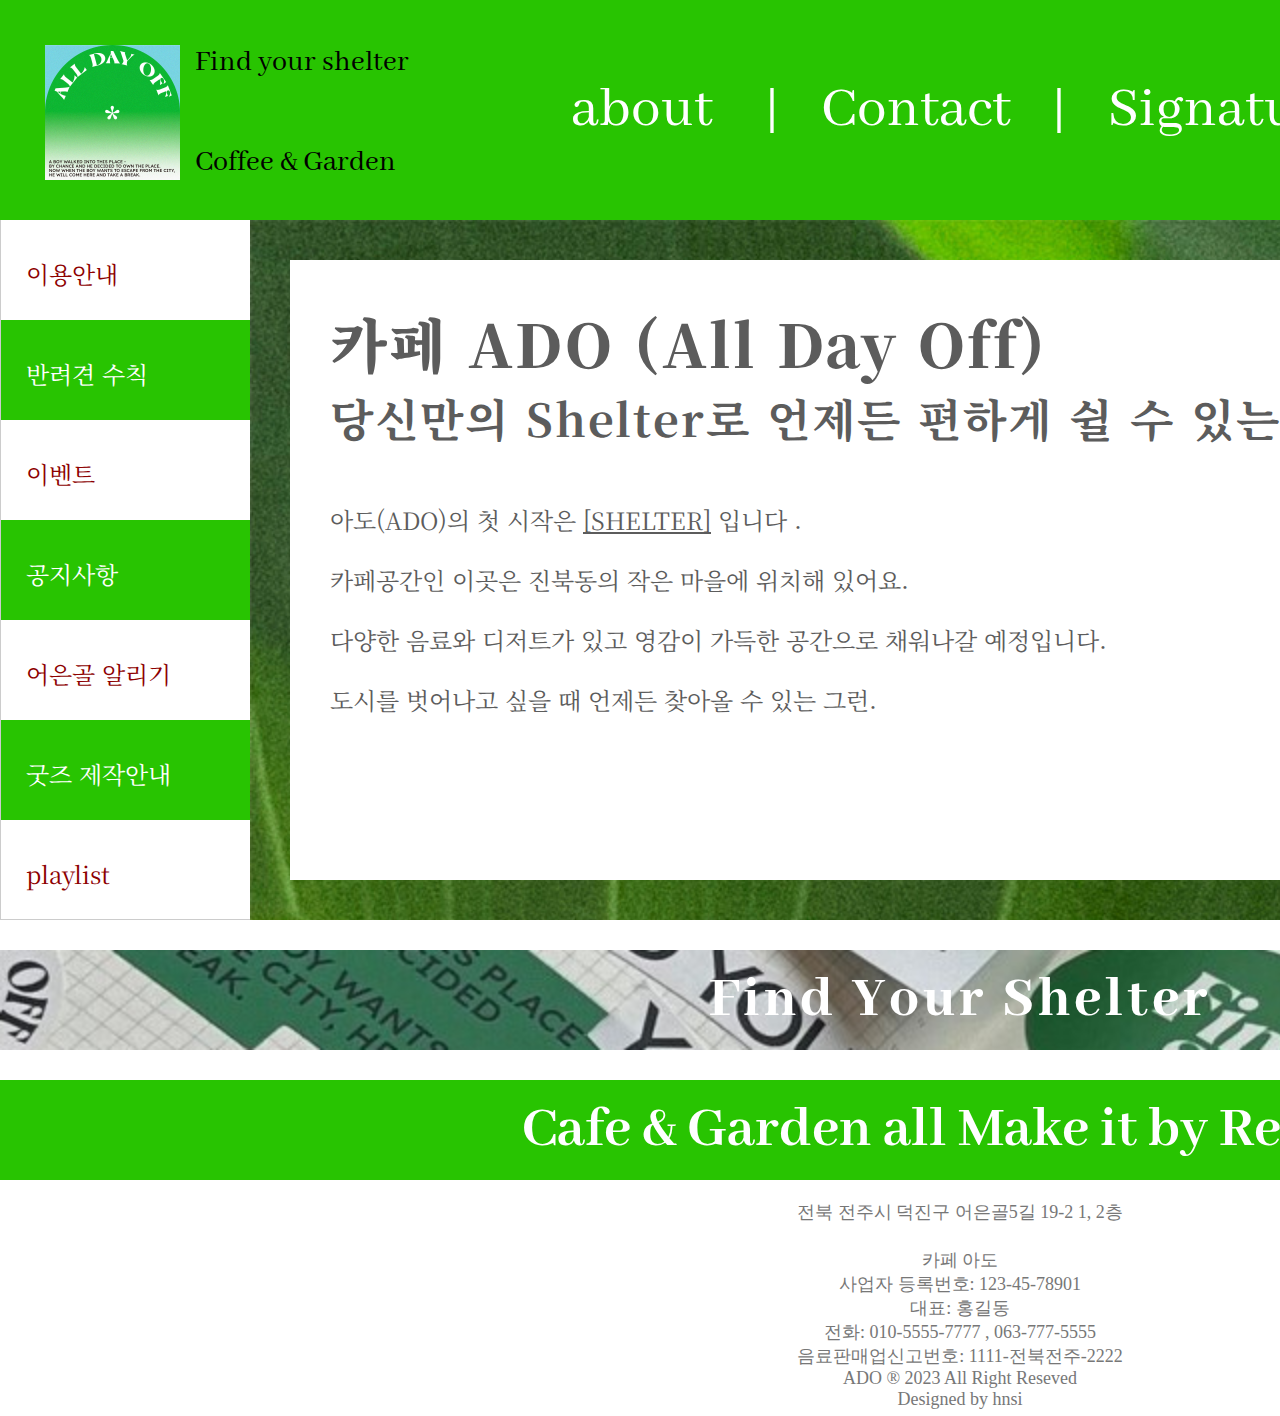
<file: header nav/sub01(about).html>
<!DOCTYPE html>
<html lang="ko">
<head>
    <meta charset="UTF-8">
    <meta name="viewport" content="width=device-width, initial-scale=1.0">
    <title>about</title>
    <link rel="stylesheet" href="../css/style.css">
</head>
<body>
    <div id="wrap">
        <header id="header">
            <div class="top_logo">
                <a href="../index.html"><img src="../img/Ado_logo.jpg" alt="탑 로고"></a>
            </div>
            <div id="top_fnb">
                <p>Find your shelter</p> <br>
                <p>Coffee & Garden</p>
            </div>
            <ul>
                <li><a href="./sub01(about).html">about </a></li>
                <li><a href="./Contact.html">Contact</a></li>
                <li><a href="Signature.html">Signature</a></li>
                <li><a href="#">Menu</a></li>
                <li><a href="#">Merch</a></li>
            </ul>
        </header>

        <aside id="side">
            <ul>
                <li>
                    <a href="#">이용안내</a>
                    <i class="fa-solid fa-angle-right"></i>
                </li>
                <li>
                    <a href="../aside/반려견 이용안내.html">반려견 수칙</a>
                    <i class="fa-solid fa-angle-right"></i>
                </li>
                <li>
                    <a href="#">이벤트</a>
                    <i class="fa-solid fa-angle-right"></i>
                </li>
                <li>
                    <a href="#">공지사항</a>
                    <i class="fa-solid fa-angle-right"></i>
                </li>
                <li>
                    <a href="#">어은골 알리기</a>
                    <i class="fa-solid fa-angle-right"></i>
                </li>
                <li>
                    <a href="#">굿즈 제작안내</a>
                    <i class="fa-solid fa-angle-right"></i>
                </li>
                <li>
                    <a href="#">playlist</a>
                    <i class="fa-solid fa-angle-right"></i>
                </li>
            </ul>
        </aside>






        <!-- about 페이지 -->
         
        <section id="about">
            <div id="about_container">
                <h2 class="about_title">
                    <strong>카페 ADO (All Day Off)</strong> <br>
                    <p>당신만의 Shelter로 언제든 편하게 쉴 수 있는 공간이 되길 바랍니다.</p> 
                </h2> 
                <h3 class="about_text">아도(ADO)의 첫 시작은 <ins>[SHELTER]</ins> 입니다 . <br>
                    카페공간인 이곳은 진북동의 작은 마을에 위치해 있어요. <br>
                    다양한 음료와 디저트가 있고 영감이 가득한 공간으로 채워나갈 예정입니다. <br>
                    
                    <p>도시를 벗어나고 싶을 때 언제든 찾아올 수 있는 그런.</p>
                </h3>
            </div>
        </section>

        <div id="rep"> <!-- 중간 Find your shelter -->
            <p> Find Your Shelter
                <i class="fa-brands fa-envira"></i>
                <i class="fa-solid fa-mug-hot"></i>
            </p> 
        </div>         

        <div id="redma">
            <p>Cafe & Garden all Make it by Red Ma</p>
        </div>







        <footer id="footer">
            <p>전북 전주시 덕진구 어은골5길 19-2 1, 2층</p>
            <ul class="footer_sns">
                <li><a href="#"><i class="fa-brands fa-instagram"></i></a></li>
                <li><a href="#"><i class="fa-brands fa-facebook"></i></a></li>
                <li><a href="#"><i class="fa-brands fa-twitter"></i></a></li>
                <li><a href="#"><i class="fa-brands fa-tiktok"></i></a></li>
            </ul>
            <p>카페 아도</p>
            <p>사업자 등록번호: 123-45-78901</p>
            <p>대표: 홍길동</p>
            <p>전화: 010-5555-7777 , 063-777-5555</p>
            <p>음료판매업신고번호: 1111-전북전주-2222</p>
            <p>ADO ® 2023 All Right Reseved</p>
            <p>Designed by hnsi</p>
        </footer>
















    </div>
</body>
</html>
</file>
<file: css/style.css>
@charset "utf-8";

@import url('https://fonts.googleapis.com/css2?family=Abhaya+Libre:wght@400;700;800&display=swap');

@import url('https://fonts.googleapis.com/css2?family=Noto+Sans+KR:wght@100;300;400;700;900&display=swap');

@import url('https://fonts.googleapis.com/css2?family=Noto+Serif+KR:wght@300;400;700;900&display=swap');

/* font-family: 'Abhaya Libre', serif; */
/* font-family: 'Noto Sans KR', sans-serif; */
/* font-family: 'Noto Serif KR', serif; */


* {margin: 0; padding: 0; border: 0;}
ul {list-style: none;}
a {text-decoration: none;}

body {z-index: -99;}


#wrap {width: 1920px; margin: auto;}



#header {width: 1920px; height: 220px; background-color: #28c401;}

.top_logo {width: 135px; height: 135px; float: left; margin-right: 15px; margin-top: 45px; margin-left: 45px;}
.top_logo img {width: 100%; height: 100%; text-align: left;}

#top_fnb {width: 216px; height: 130px; font-family: 'Abhaya Libre', serif; float: left; font-size: 30px; margin-top: 45px;}
#top_fnb p:first-child {margin-bottom: 30px;}


#header ul {width: 1304px; height: 220px; display: flex; float: right; justify-content: space-between; align-items: center; margin-right: 45px;}
#header ul li {font-family: 'Abhaya Libre', serif; font-size: 59px;}
#header ul li a {color: #fff;}
#header ul li a::after {content: "|"; margin-left: 40px; color: #fff;}
#header ul li a:hover {color: #464e2e;}

#header ul li:last-child a::after {content: "";}












/* about 영역 */

#about {width: 1670px; height: 700px; background-color: #0000ff20; float: left; padding: 40px 40px; box-sizing: border-box; background-image: url(../img/ado_back.jpg); background-size: cover; margin-bottom: 30px;}

#about_container {width: 100%; height: 100%; background-color: #fff; padding: 40px 40px; box-sizing: border-box;}

.about_title {font-size: 59px; letter-spacing: 2px; font-family: 'Noto Serif KR', serif; color: #5c5c5c; margin-bottom: 40px; font-weight: 700;}
.about_title p {font-size: 45px;}

.about_text {font-size: 24px; line-height: 2.5; color: #5c5c5c; font-family: 'Noto Serif KR', serif; font-weight: 400;}











/* Contact 영역 */

#contact {width: 1670px; height: 700px; background-color: #0000ff20; float: left; padding: 40px 40px; box-sizing: border-box; background-image: url(../img/ado_back.jpg); background-size: cover; margin-bottom: 30px;}

.contact_container {width: 100%; height: 100%; background-color: #ccc; text-align: center; position: relative;}
.contact_container ul {display: flex; width: 600px; justify-content: space-between; position: absolute; left: 50%; top: 50%; transform: translate(-50%,-50%);}
.contact_container ul li i {font-size: 59px; color: #fff; transition: .4s;}
.contact_container ul li i:hover {transform: scale(1.3);}
.contact_container p {font-size: 59px; font-family: 'Abhaya Libre', serif; position: absolute; top: 60%; left: 50%; transform: translateX(-50%);}
.contact_container p a {color: #fff;}







/* Signature 영역 */

#signature {width: 1670px; height: 700px; background-image: url(../img/ado_back.jpg); float: left; padding: 40px 40px; box-sizing: border-box; margin-bottom: 30px;}

#sig_container {width: 100%; height: 100%; background-color: #fff;}
#sig_container ul {display: flex; justify-content: space-between;}
#sig_container ul li {width: 350px; height: 400px; margin: 20px 20px; text-align: center; font-family: 'Noto Serif KR', serif; color: #8d0000;}
#sig_container ul li img {width: 100%; height: 100%; object-fit: cover;}
































#side {width: 250px; height: 700px; background-color: #00ff0020; float: left;
border-left: 1px solid #ccc; box-sizing: border-box;}

#side ul li {width: 250px; height: 100px; text-align: left; padding: 36px 22px 30px 25px; box-sizing: border-box; display: flex; justify-content: space-between; background-color: #fff;}
#side ul li:last-child {border-bottom: 1px solid #ccc;}
#side ul li a {font-size: 24px; font-family: 'Noto Serif KR', serif; font-weight: 400; color: #8d0000;}
#side ul li a:hover {color: #28c401;}
#side ul li i {line-height: 2; cursor: pointer;}

#side ul li:nth-of-type(2n) {background-color: #28c401;}
#side ul li:nth-of-type(2n) a {color: #fff;}
#side ul li:nth-of-type(2n) a:hover {color: #8d0000;}






/* 반려견 안내 */
#dog_rule {width: 1670px; height: 700px; float: left; background-color: #ccc; padding: 50px 50px; box-sizing: border-box; margin-bottom: 30px;}
#dog_container {text-align: center; position: relative; line-height: 7;}
#dog_container h2 {font-size: 59px;}
















#section_img {width: 1670px; height: 700px; float: left; overflow: hidden; margin-bottom: 30px;}

.slide_container {width: 100%;}
.slide_container img {width: 100%; height: 700px; object-fit: cover; transition: 1s;}



























#rep {width: 1920px; height: 100px; clear: both; text-align: center; font-size: 59px; font-family: 'Abhaya Libre', serif;  padding-top: 15px; letter-spacing: 4px; box-sizing: border-box; font-weight: 900; color: #fff; background-image: url(../img/middle.1.jpg); background-size: cover;}

#rep i {font-size: 40px; color: #8d0000}







#redma {width: 1920px; height: 100px; background-color: #28c401; margin-top: 30px; text-align: center; font-family: 'Abhaya Libre', serif; font-size: 59px; font-weight: 700; color: #fff; padding-top: 15px; box-sizing: border-box;}







#menu {width: 1920px; height: 900px; background-image: url(../img/section_back2.jpg); background-size: cover; padding: 77px 69px; box-sizing: border-box;}

#menu ul {display: flex; flex-wrap: wrap;}

#menu ul li {width: 345px; height: 357px; background-color: #00000020; text-align: center; position: relative;}

#menu ul li a {font-size: 0;}

#menu ul li img {width: 345px; height: 257px; object-fit: cover;     vertical-align: bottom; transition: .5s;}

#menu ul li img:hover {transform: scale(1.03);}

.menu01 li {margin-right: 115px; margin-bottom: 33px;}

.menu01 li:last-child {margin: 0;}

.menu02 li {margin-right: 115px;}

.menu02 li:last-child {margin: 0;}

.menu_text {width: 345px; height: 100px; background-color: #28c401; color: #fff; font-family: 'Noto Serif KR', serif; box-sizing: border-box;}

.menu_text p {font-size: 20px;}













#footer {width: 1920px; height: 236px; text-align: center; font-size: 18px; padding: 20px 0 20px; box-sizing: border-box; color: #777;}

.footer_sns {height: 24px; display: flex; justify-content: center;}

.footer_sns li a {margin: 0 15px; color: #818181;}

#footer span:last-child {font-size: 14px;}

























#modal_bg {width: 100%; height: 100%; background-color: rgba(0,0,0,.6); position: fixed; left: 0; top: 0;}




#popup {width: 500px; height: 700px; background-color: #fff; margin: auto; text-align: center; padding: 40px 30px; box-sizing: border-box; position: fixed; left: 50%; top: 50%; transform: translate(-50%,-50%); border-radius: 20px; font-family: 'Noto Sans KR', sans-serif;}

.popup_title {font-size: 45px; border-bottom: 3px solid #8d0000; margin-bottom: 50px;}
#popup img {width: 300px; height: 200px; margin-bottom: 30px;}
#popup p {font-size: 19px;}
#popup span {font-size: 16px;}

.popup_title i {color: blue;}

.notice {font-size: 24px; text-align: center;}

.notice_close {width: 80px; height: 50px; background-color: blue; border-radius: 10%; cursor: pointer; position: absolute; bottom: 50px; transform: translateX(-50%); color: #fff;}
</file>
